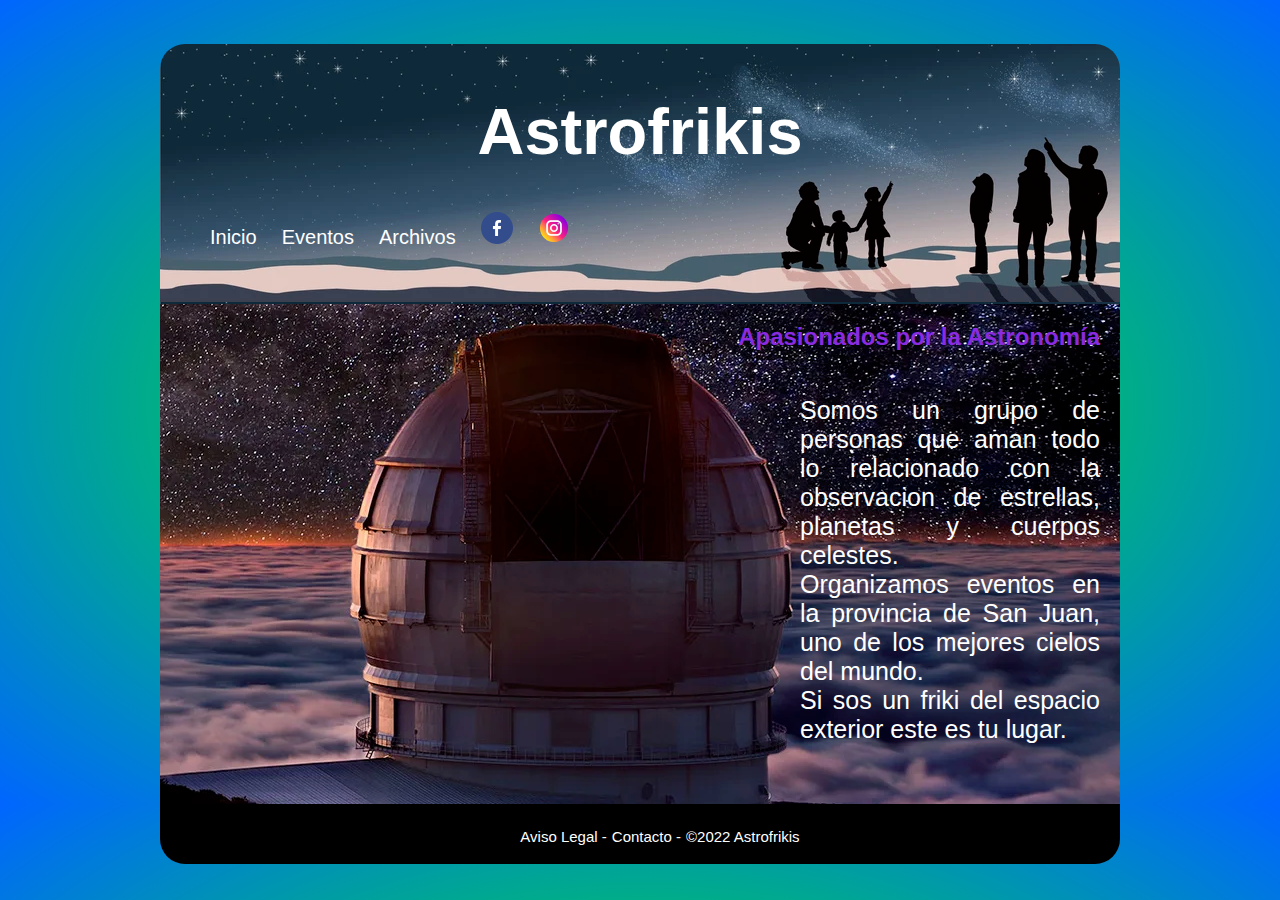
<file: index.html>
<!DOCTYPE html>
<html lang="es">
<head>
    <meta charset="UTF-8">
    <meta http-equiv="X-UA-Compatible" content="IE=edge">
    <meta name="viewport" content="width=device-width, initial-scale=1.0">
    <title>Inicio</title>
    <link href="estilos.css" rel="stylesheet">
   
    
</head>
<body>
    
    <section id="contenedor">
        <header>
             <h1>Astrofrikis</h1>
             <nav>
                    <ul>
                        <li><a href="index.html">Inicio</a></li>
                        <li><a href="eventos.html">Eventos</a></li>
                        <li><a href="#">Archivos</a></li>
                        <li><a href="#"><img src="imagenes/facebook.png"></a></li>
                        <li><a href="#"><img src="imagenes/instagram.png"></a></li>
                        
                    </ul>
                    
                </nav> 
           
        </header>
        
        <article>
            <h2>Apasionados por la Astronomía</h2>
            <div id="colum-der">
                <p>Somos un grupo de personas que aman todo lo relacionado con la observacion de estrellas, planetas y cuerpos celestes. 
                 <br>Organizamos eventos en la provincia de San Juan, uno de los mejores cielos del mundo.
                 <br>Si sos un friki del espacio exterior este es tu lugar.</p>
            </div>
         
        </article>
            
        <footer>
                <ul>
                    <li><a href="#">Aviso Legal -</a> </li>
                    <li> <a href="#">Contacto -</a></li>
                    <li><a href="#">©2022 Astrofrikis</a></li>
                    
                </ul>
        </footer>
    </section>
</body>
</html>
</file>
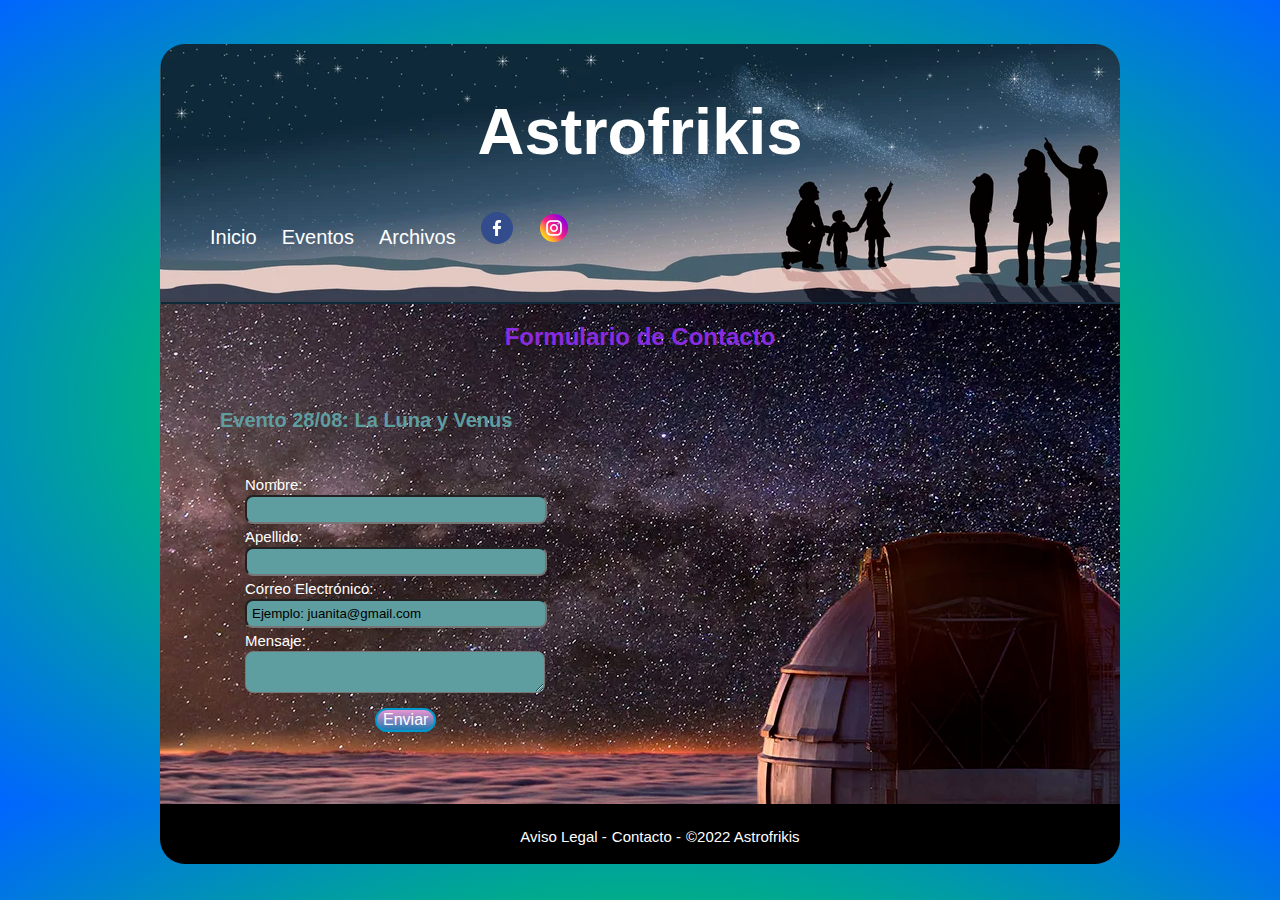
<file: formulario.html>
<!DOCTYPE html>
<html lang="es">
<head>
    <meta charset="UTF-8">
    <meta http-equiv="X-UA-Compatible" content="IE=edge">
    <meta name="viewport" content="width=device-width, initial-scale=1.0">
    <title>Formulario</title>
    <link href="formulario_estilo.css" rel="stylesheet">
</head>
<body>
    <section id="contenedor">
        <header>
             <h1>Astrofrikis</h1>
             <nav>
                    <ul>
                        <li><a href="index.html">Inicio</a></li>
                        <li><a href="eventos.html">Eventos</a></li>
                        <li><a href="#">Archivos</a></li>
                        <li><a href="#"><img src="imagenes/facebook.png"></a></li>
                        <li><a href="#"><img src="imagenes/instagram.png"></a></li>
                        
                    </ul>
                    
                </nav> 
           
        </header>
        
        <article>
            <h2>Formulario de Contacto</h2><br>
            <h3>Evento 28/08: La Luna y Venus </h3>
            <div id="colum-der">
                <p>
             
                    <form action="#" method="post">
                        <ul>
                            <li>
                                <label for="name">Nombre: </label>
                                <input type="text" id="name" name="user_name" autocomplete="off"/>
                            </li>
                            <li>
                                <label for="name">Apellido: </label>
                                <input type="text" id="lastname" name="user_lastname" autocomplete="off"/>
                            </li>
                            <li>
                                <label for="mail">Correo Electrónico: </label>
                                <input type="email" id="mail" name="user_mail" placeholder="Ejemplo: juanita@gmail.com" autocomplete="off"/>
                            </li>
                            <li>
                                <label for="msg">Mensaje: </label>
                                <textarea id="msg" name="user_message"></textarea>
                            </li>
                            <li class="button">
                                <button type="submit">Enviar</button>
                            </li>
                        </ul>
                    </form>
                </p>
            </div>
            
         
        </article>
            
        <footer>
                <ul>
                    <li><a href="#">Aviso Legal -</a> </li>
                    <li> <a href="#">Contacto -</a></li>
                    <li><a href="#">©2022 Astrofrikis</a></li>
                    
                </ul>
        </footer>
    </section>

</body>
</html>
</file>
<file: estilos.css>
body{
    background: radial-gradient(#0f0, #06f);
   

}
#contenedor{
    background-color: url(imagenes/fondo.png);
    width: 960px;
    height: 700px;
    margin-left: auto;
    margin-right: auto;

    
}
header{
    width: 960px;
    height: 260px;
    background-image: url(imagenes/banner\ \(1\).png);
    border-top-left-radius: 25px;
    border-top-right-radius: 25px;
    
}
header h1{
    font-family: Verdana, Geneva, Tahoma, sans-serif;
    color: #fff;
    text-align: center;
    padding-top: 50px;
    font-size: 65px;
}

ul li a{
    margin: 0;
    padding: 0;
    list-style-type: none;
    text-decoration: none;
        
}
ul{
    list-style: none;
    font-size: 20px;
}      
nav{
    width: 550px;
    height: 300px;
    background-color:transparent;
    
    
}  
nav ul li {
    display:inline-block;
    
} 

nav li a{
    display: block;
    color:#fff;
    margin-right: 10px;
    margin-left: 10px;
    font-family: Verdana, Geneva, Tahoma, sans-serif;
    
}

article{
    width: 960px;
    height: 500px;
    background-image: url(imagenes/cuerpo.png);
    float: left;
}
h2{
    font-family: Verdana, Geneva, Tahoma, sans-serif;
    color:blueviolet;
    text-align: right;
    margin-right: 20px;
    text-decoration: solid;
}
#colum-der{
    width: 300px;
    height: 400px;
    background-color: firebrick;
    float: right;
    margin-right: 20px;
    margin-left: 8px;
    background-color:transparent;
}
p{
    font-family:'Gill Sans', 'Gill Sans MT', Calibri, 'Trebuchet MS', sans-serif;
    color:#fff;
    text-align: justify;
    font-size: 25px;
}

footer{
    background-color: black;
    width: 960px;
    height:60px;
    clear: both;
    border-bottom-left-radius: 25px;
    border-bottom-right-radius: 25px;
 
}
footer ul li {
    display:inline-block;
    margin-top: 20px;
}
footer li a{
    font-family: Verdana, Geneva, Tahoma, sans-serif; 
    color: #fff;
    font-size: 15px;
}
footer ul{
    text-align: center;
}
</file>
<file: formulario_estilo.css>
body{
    background: radial-gradient(#0f0, #06f);
   

}
#contenedor{
    background-color: url(imagenes/fondo.png);
    width: 960px;
    height: 700px;
    margin-left: auto;
    margin-right: auto;

    
}
header{
    width: 960px;
    height: 260px;
    background-image: url(imagenes/banner\ \(1\).png);
    border-top-left-radius: 25px;
    border-top-right-radius: 25px;
    
}
header h1{
    font-family: Verdana, Geneva, Tahoma, sans-serif;
    color: #fff;
    text-align: center;
    padding-top: 50px;
    font-size: 65px;
}

ul li a{
    margin: 0;
    padding: 0;
    list-style-type: none;
    text-decoration: none;
        
}
ul{
    list-style: none;
    font-size: 20px;
}      
nav{
    width: 550px;
    height: 300px;
    background-color:transparent;

    
    
}  
nav ul li {
    display:inline-block;
    
} 

nav li a{
    display: block;
    color:#fff;
    margin-right: 10px;
    margin-left: 10px;
    font-family: Verdana, Geneva, Tahoma, sans-serif;
    
}

article{
    width: 960px;
    height: 500px;
    background-image: url(imagenes/fondo\ 2.png);
    float: left;
}
h2{
    font-family: Verdana, Geneva, Tahoma, sans-serif;
    color:blueviolet;
    text-align: center;
    text-decoration: solid;
}
h3{
    font-family: Verdana, Geneva, Tahoma, sans-serif;
    color:cadetblue;
    text-align: left;
    margin-left: 60px;
    text-decoration: solid;
    font-size: 20px;
}
#colum-der{
    width: 450px;
    height: 380px;
    float: left;
    margin-right: 30px;
    margin-left: 30px;
    margin-bottom: 20px;
    background-color:transparent;

}
p{
    font-family:'Gill Sans', 'Gill Sans MT', Calibri, 'Trebuchet MS', sans-serif;
    color:#fff;
    text-align: center;
    font-size: 45px;
}
form{
    background-color:transparent;
    padding: 15px;
    margin-left: 0%;
    width: 400px;
    height: 270px;
    margin-bottom: 20px;
    float: left;
    position: relative;
    bottom: 60px;

  
}
label{
    color:#fff;
    text-decoration: solid;
    font-size: 15px;
    font-family: Verdana, Geneva, Tahoma, sans-serif;
}
input{
    background-color:cadetblue;
    padding: 5px;
    width: 80%;
    border-radius: 8px;
    margin-top: 0%;
   
}
::placeholder{
    color:black;
}
textarea{
    background-color: cadetblue;
    padding: 5px;
    margin-bottom: 5px;
    width: 80%;
    border-radius: 8px;
}
button{
    border-radius: 25px;
    border: 2px solid #0099CC;
    background-image: linear-gradient( #eb94d0, #2079b0);
    font-size: medium;
    color:#fff;
    transition-duration: 0.4s;
    cursor: pointer;
    margin-top: 5px;
    margin-left: 130px;
    
}

footer{
    background-color: black;
    width: 960px;
    height:60px;
    clear: both;
    border-bottom-left-radius: 25px;
    border-bottom-right-radius: 25px;
 
}
footer ul li {
    display:inline-block;
    margin-top: 20px;
}
footer li a{
    font-family: Verdana, Geneva, Tahoma, sans-serif; 
    color: #fff;
    font-size: 15px;
}
footer ul{
    text-align: center;
}
</file>
